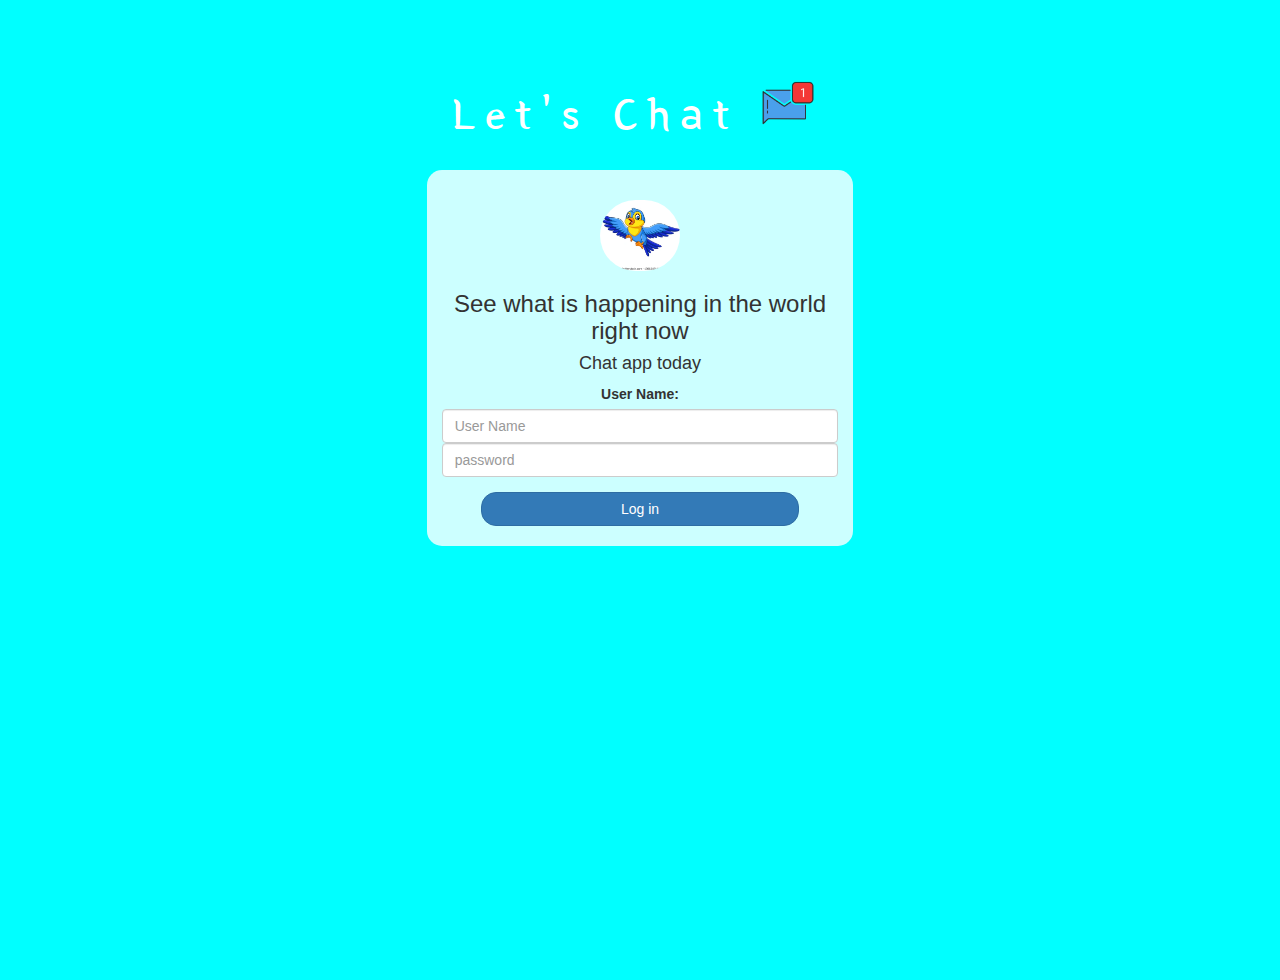
<file: index.html>
<!DOCTYPE html>
<html>
<head>
	<title>Let's Chat</title>
<link href="https://fonts.googleapis.com/css?family=Yeon+Sung&display=swap" rel="stylesheet"><meta name="viewport" content="width=device-width, initial-scale=1">

<link rel="stylesheet" href="https://maxcdn.bootstrapcdn.com/bootstrap/3.4.0/css/bootstrap.min.css">
<script src="https://ajax.googleapis.com/ajax/libs/jquery/3.4.1/jquery.min.js"></script>
<script src="https://maxcdn.bootstrapcdn.com/bootstrap/3.4.0/js/bootstrap.min.js"></script>

<link rel="stylesheet" type="text/css" href="style.css">
<script src="kwitter.js"></script>
</head>
<body>
<center>
	<h1 class="header">	
		Let's Chat	<sup>
	<img src="m2.png">
	</sup>
</h1>
	<div class="col-lg-4 col-md-6 col-sm-6 col-xs-11 login_div">
	<img src="cartoon-happy-little-bird-flying-260nw-1301242141.webp" class="logo">
		<h3 >See what is happening in the world right now</h3>
		<h4 >Chat app today</h4>
		<div class="form-group">
		  <label >User Name:</label>
<input type="text" id="user_name" class="form-control" placeholder="User Name">
<input type="password" id="password" class="form-control" placeholder="password">
		</div>
		<button onclick="addUser()"id="login_button" class="btn btn-primary">Log in</button>
		<br><br>
	</div>
</center>
</body>
</html>
</file>
<file: style.css>
html, body
{
  height: 100%;
  margin: 0;
}

body
{
background-color: aqua;
}
.header
{
	color: white;font-family: 'Yeon Sung';font-size: 45px;letter-spacing: 10px;margin-top: 80px;
}
.header img
{
	width: 80px;margin-left: -15px;
}

.login_div
{
	background: rgba(255,255,255,0.8);float: none;border-radius: 15px;
}

.logo
{
	width: 80px;margin-top: 30px;border-radius: 40px;
}

#login_button
{
	width: 80%;border-radius: 15px;
}

.room_name
{
	cursor: pointer;
	font-size: 20px;
}


#logout
{
	font-size: 20px; float: right;
}


#output
{
	padding: 10px; width:80%;background: rgba(255,255,255,0.8);border-radius: 15px;
}

.input_div_room_page
{
	width: 80%;
}

.input_div label
{
	color: white;font-size: 20px;
}


.input_div_message_page
{
	position: fixed;bottom: 0px;width: 100%;background: rgba(255,255,255,0.8);
}
.input_div_message_page label
{
	color: black;
}
.input_div_message_page #msg
{
	width: 80%;
}
.input_div_message_page button
{
	margin-top: 15px;
	width: 50%; 
}
.color_white
{
	color: white
}

.user_tick
{
	width:20px;
}
.message_h4
{
	padding-left:5px;color:grey;
}
</file>
